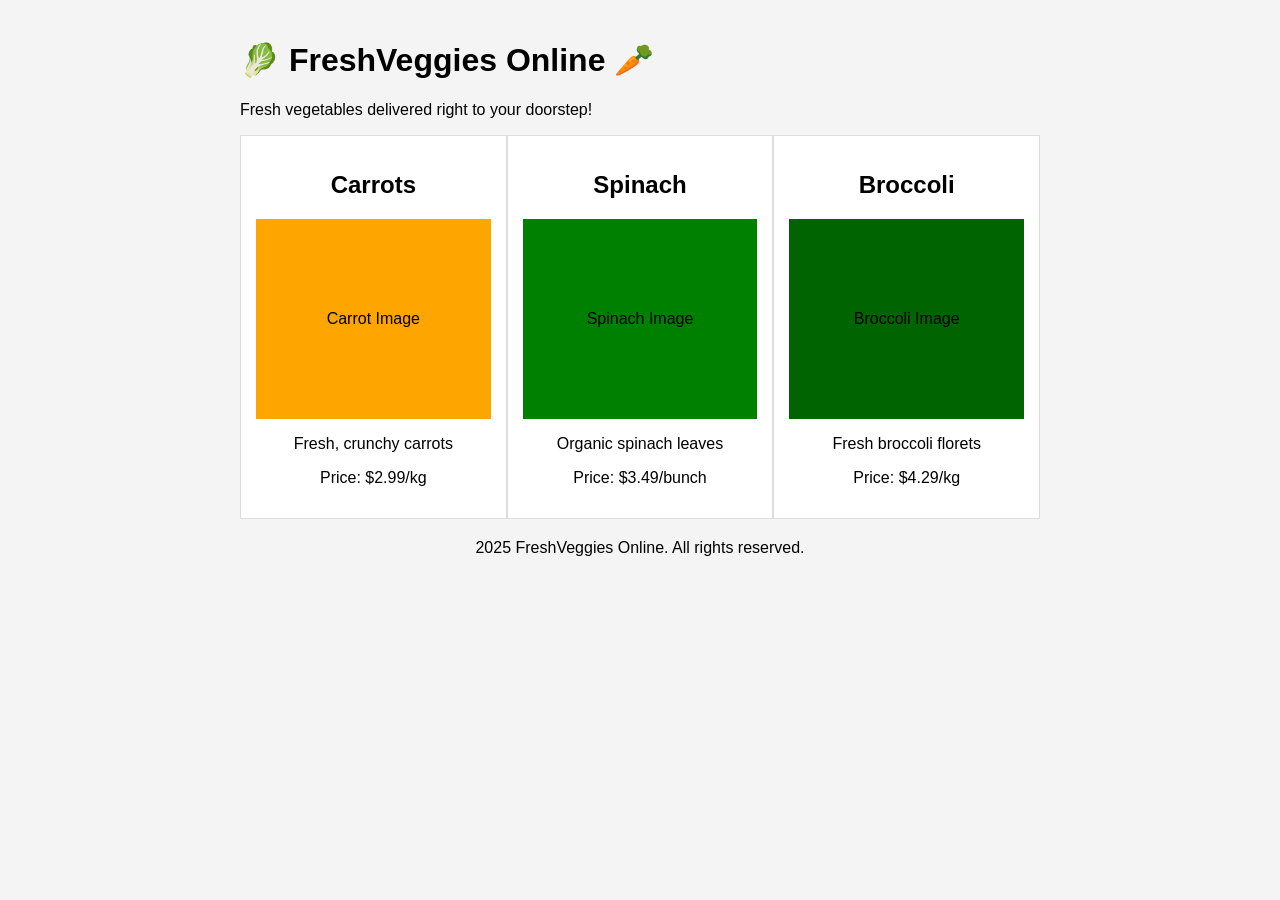
<file: index.html>
<!DOCTYPE html>
<html lang="en">
<head>
    <meta charset="UTF-8">
    <title>FreshVeggies Online</title>
    <style>
        body { 
            font-family: Arial, sans-serif; 
            max-width: 800px; 
            margin: 0 auto; 
            padding: 20px; 
            background-color: #f4f4f4; 
        }
        .vegetable-grid {
            display: flex;
            justify-content: space-between;
        }
        .vegetable-card {
            background-color: white;
            border: 1px solid #ddd;
            padding: 15px;
            text-align: center;
            width: 30%;
        }
        .vegetable-card img {
            max-width: 100%;
            height: 200px;
            object-fit: cover;
        }
    </style>
</head>
<body>
    <header>
        <h1>🥬 FreshVeggies Online 🥕</h1>
        <p>Fresh vegetables delivered right to your doorstep!</p>
    </header>

    <main>
        <section class="vegetable-grid">
            <div class="vegetable-card">
                <h2>Carrots</h2>
                <div style="background-color: orange; height: 200px; display: flex; align-items: center; justify-content: center;">
                    Carrot Image
                </div>
                <p>Fresh, crunchy carrots</p>
                <p>Price: $2.99/kg</p>
            </div>
            <div class="vegetable-card">
                <h2>Spinach</h2>
                <div style="background-color: green; height: 200px; display: flex; align-items: center; justify-content: center;">
                    Spinach Image
                </div>
                <p>Organic spinach leaves</p>
                <p>Price: $3.49/bunch</p>
            </div>
            <div class="vegetable-card">
                <h2>Broccoli</h2>
                <div style="background-color: darkgreen; height: 200px; display: flex; align-items: center; justify-content: center;">
                    Broccoli Image
                </div>
                <p>Fresh broccoli florets</p>
                <p>Price: $4.29/kg</p>
            </div>
        </section>
    </main>

    <footer style="text-align: center; margin-top: 20px;">
        <p> 2025 FreshVeggies Online. All rights reserved.</p>
    </footer>
</body>
</html>
</file>
